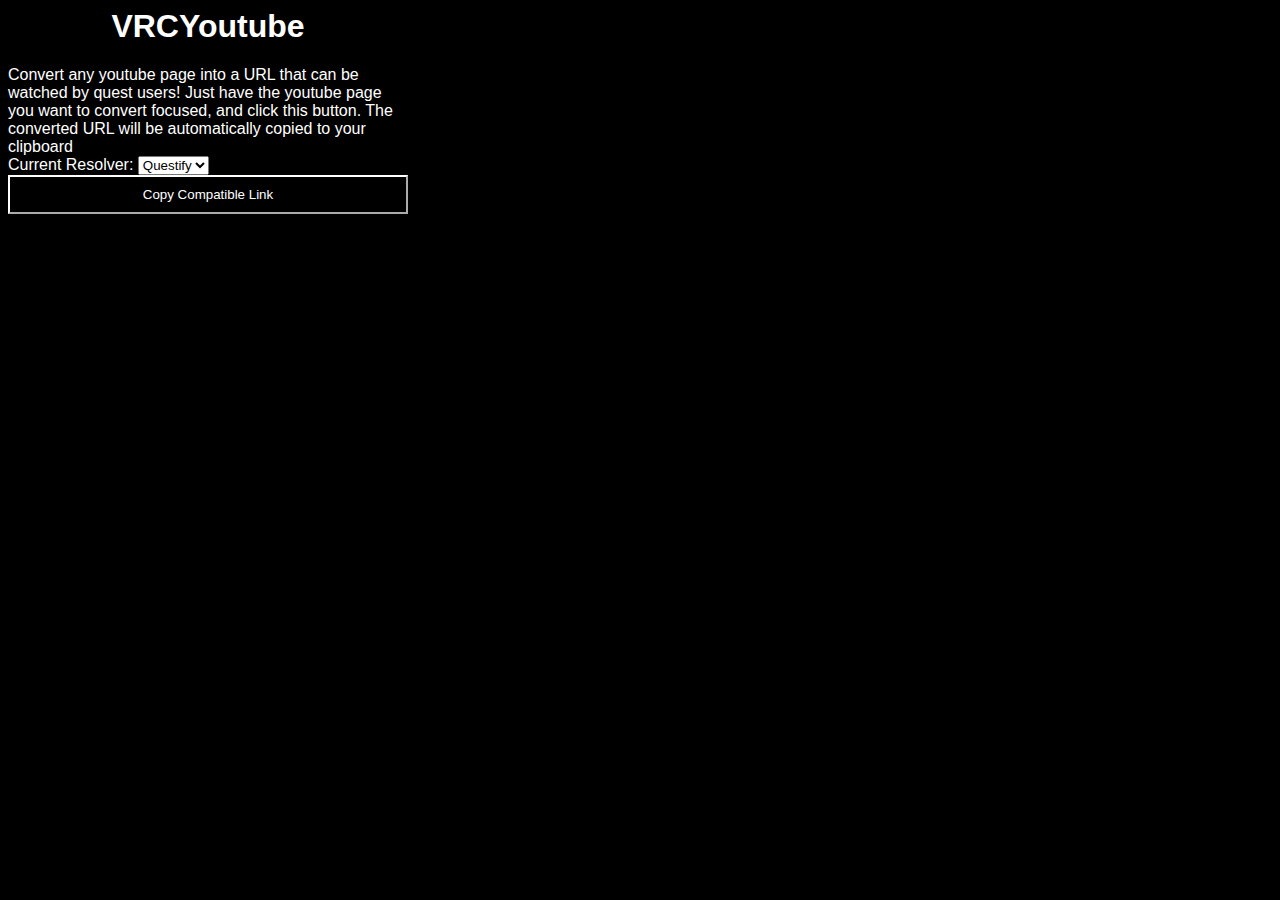
<file: index.html>
<html>
  <head>
    <title>VRCYoutube</title>
    <meta charset="utf-8" />
    <link rel="stylesheet" href="style.css" />
  </head>
  <body>
    <h1>VRCYoutube</h1>
    <p1>Convert any youtube page into a URL that can be watched by quest users! Just have the youtube page you want to convert focused, and click this button. The converted URL will be automatically copied to your clipboard</p1>
    <br>
    <label for="resolver">Current Resolver:</label>
    <select name="resolver" id="resolver">
      <option value="https://questify.ngrok.io/?url=">Questify</option>
      <option value="https://nextnex.com/?url=">Nextnex</option>
    </select>
    <button id="convert">Copy Compatible Link</button>
    <p1 id="notification">Success!</p1>
  </body>
  <script src="script.js"></script>
</html>
</file>
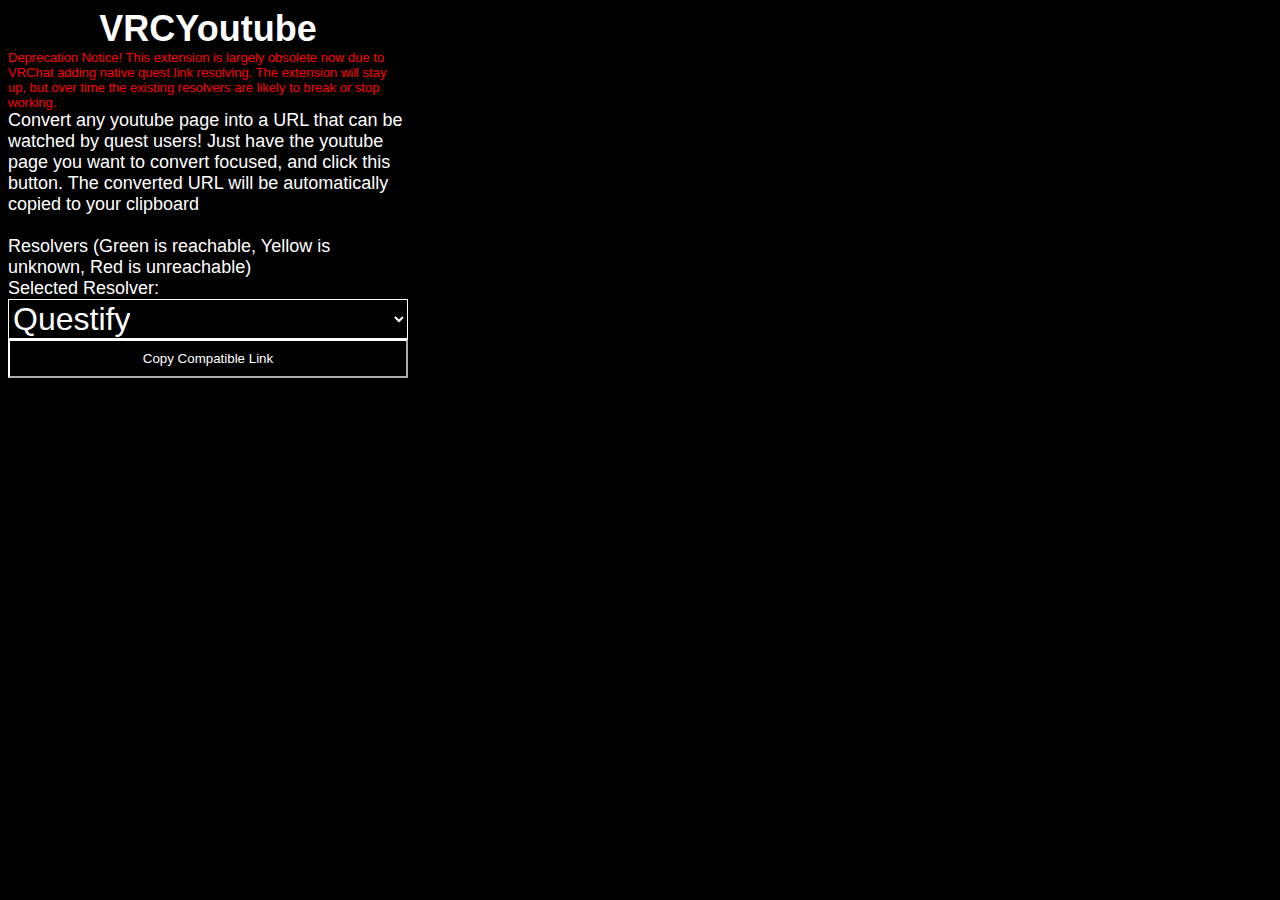
<file: src/index.html>
<html>
  <head>
    <title>VRCYoutube</title>
    <meta charset="utf-8" />
    <link rel="stylesheet" href="style.css"/>
    <link rel="stylesheet" href="spinner.css"/>
  </head>
  <body>
    <h1>VRCYoutube <span id="version"></span></h1>
    <p1 id="Deprecation">Deprecation Notice! This extension is largely obsolete now due to VRChat adding native quest link resolving. The extension will stay up, but over time the existing resolvers are likely to break or stop working.</p1> </br>
    <p1>Convert any youtube page into a URL that can be watched by quest users! Just have the youtube page you want to convert focused, and click this button. The converted URL will be automatically copied to your clipboard</p1>
    <br>
    <br>
    <p1>Resolvers (Green is reachable, Yellow is unknown, Red is unreachable)</p1>
    <div id="ResolverList">
    </div>
    <label for="resolver" id="resolverText">Selected Resolver:</label>
    <select name="resolver" id="resolver">
      <option value="https://questify.dev/?url=" formatType="full">Questify</option>
      <option value="https://resolver.mackandelius.xyz/?url=" formatType="full">Resolver.xyz</option>
      <option value="https://questing.thetechnolus.com/" formatType="full">questing.thetechnolus</option>
      <option value="https://u2b.cx/id/" formatType="id">u2b.cx</option>
      <option value="https://shay.loan/" formatType="id">shay.loan</option>
      <option value="https://yt2.quest/?url=" formatType="full">yt2.quest</option>
      <option value="https://q.kinashi.xyz/v/" formatType="id">q.kinashi.xyz</option>
    </select>
    <button id="convert">Copy Compatible Link</button>
    <p1 id="notification">Success!</p1>
  </body>
  <script src="script.js"></script>
</html>
</file>
<file: style.css>
html {
  color: white;
  background-color: black;
  height: fit-content;
}

body {
  font-family: Helvetica, sans-serif;
  width: 400px;
  height: fit-content;
}

h1 {
  text-align: center;
}

#convert {
  border-radius: 0px;
  border-color: white;
  width: 100%;
  padding: 10px 0px;
  color: white;
  background-color: black;
}

#convert:hover {
  background-color: white;
  color: black;
}

#notification {
  text-align: center;
  font-size: 30px;
  color: green;
  display: none;
  position: fixed;
  top: 0;
  left: 0;
}
</file>
<file: src/style.css>
html {
  color: white;
  background-color: black;
  height: fit-content;
  font-size: large;
}

body {
  font-family: Helvetica, sans-serif;
  width: 400px;
  height: fit-content;
}

h1 {
  text-align: center;
  margin-bottom: 0%;
}

#version {
  font-size: small;
}

#Deprecation {
  font-size: small;
  color: red;
}

#convert {
  border-radius: 0px;
  border-color: white;
  width: 100%;
  padding: 10px 0px;
  color: white;
  background-color: black;
}

#convert:hover {
  background-color: white;
  color: black;
}

#notification {
  text-align: center;
  font-size: 30px;
  color: green;
  display: none;
  position: fixed;
  top: 0;
  left: 0;
}

#ResolverList {
  width: 100%;
  height: auto;
  border-radius: 0px;
  border-color: white;
  color: yellow;
  background-color: black;
  display: flex;
  flex-direction: column;
  font-size: large;
}

#resolver {
  width: 100%;
  height: auto;
  border-radius: 0px;
  border-color: white;
  color: white;
  background-color: black;
  display: flex;
  flex-direction: column;
  font-size: xx-large;
}

#resolverText {
  font-size: large;
}
</file>
<file: src/spinner.css>
.spinner {
    width: 8em;
    height: 2em;
    text-align: center;
    font-size: 3px;
    display: inline-block;
}

.spinner>div {
    background-color: white;
    height: 100%;
    width: 1em;
    display: inline-block;

    -webkit-animation: sk-stretchdelay 1.2s infinite ease-in-out;
    animation: sk-stretchdelay 1.2s infinite ease-in-out;
}

.spinner .rect2 {
    -webkit-animation-delay: -1.1s;
    animation-delay: -1.1s;
}

.spinner .rect3 {
    -webkit-animation-delay: -1.0s;
    animation-delay: -1.0s;
}

.spinner .rect4 {
    -webkit-animation-delay: -0.9s;
    animation-delay: -0.9s;
}

.spinner .rect5 {
    -webkit-animation-delay: -0.8s;
    animation-delay: -0.8s;
}

@-webkit-keyframes sk-stretchdelay {

    0%,
    40%,
    100% {
        -webkit-transform: scaleY(0.4)
    }

    20% {
        -webkit-transform: scaleY(1.0)
    }
}

@keyframes sk-stretchdelay {

    0%,
    40%,
    100% {
        transform: scaleY(0.4);
        -webkit-transform: scaleY(0.4);
    }

    20% {
        transform: scaleY(1.0);
        -webkit-transform: scaleY(1.0);
    }
}
</file>
